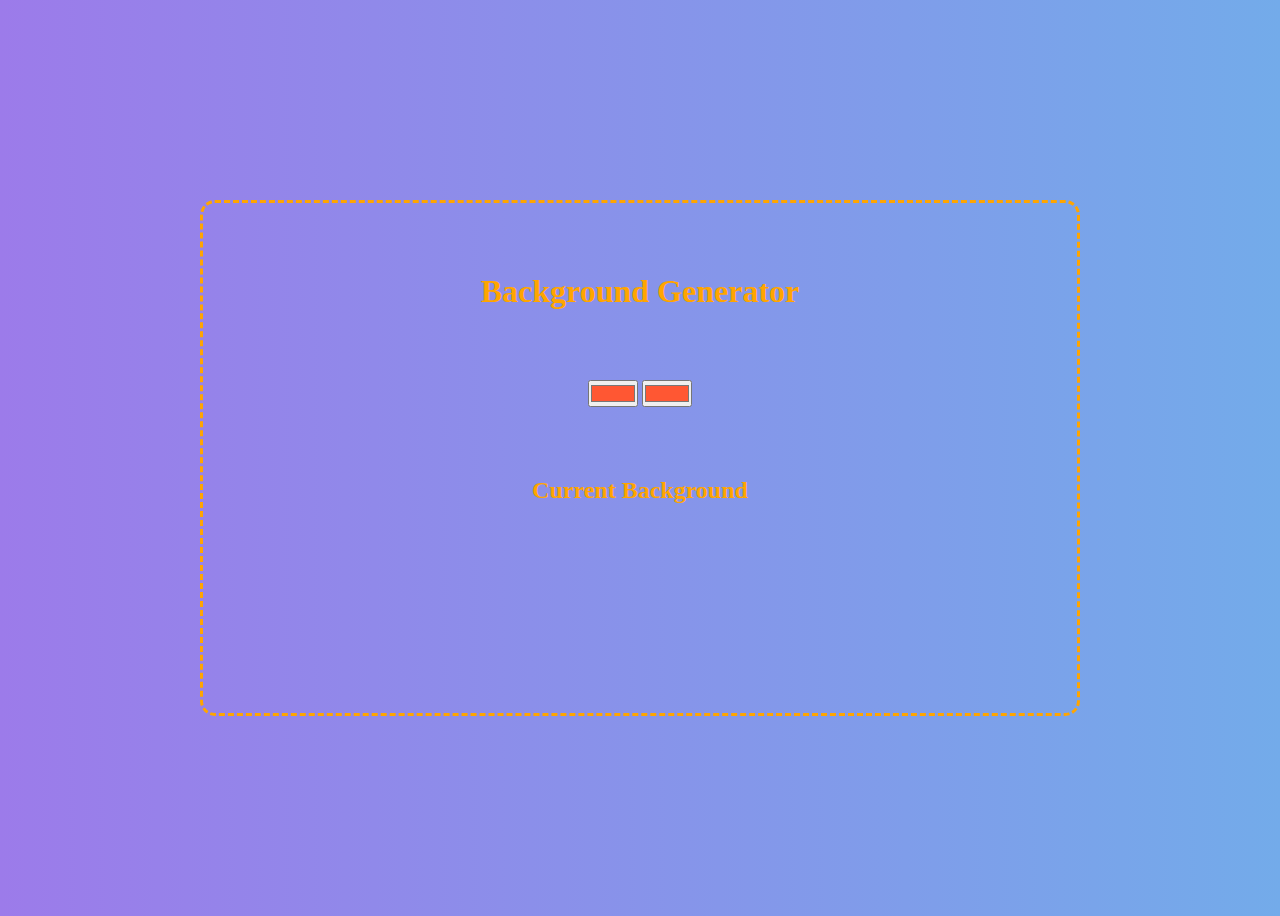
<file: background genarator/index.html>
<!DOCTYPE html>
<html lang ="en">
<head>
    <meta charset="UTF-8">
    <meta http-equiv="X-UA-Compatible" content="IE=edge">
    <meta name="viewport" content="width=device-width, initial-scale=1.0">
    <link rel="stylesheet" href="background.css">
    <title>Background Generator</title>
</head>
<body id = "gradiant">
    <div class ="generator">
        <h1> Background Generator</h1>
        <input type="color" name="color_1" value="#FF5733" class="color_1">
        <input type="color" name="color_2" value="#FF5733" class="color_2">
        <h2>Current Background</h2>
        <h3></h3>
    </div>
<script src="background.js"></script>
</body>
</html>
</file>
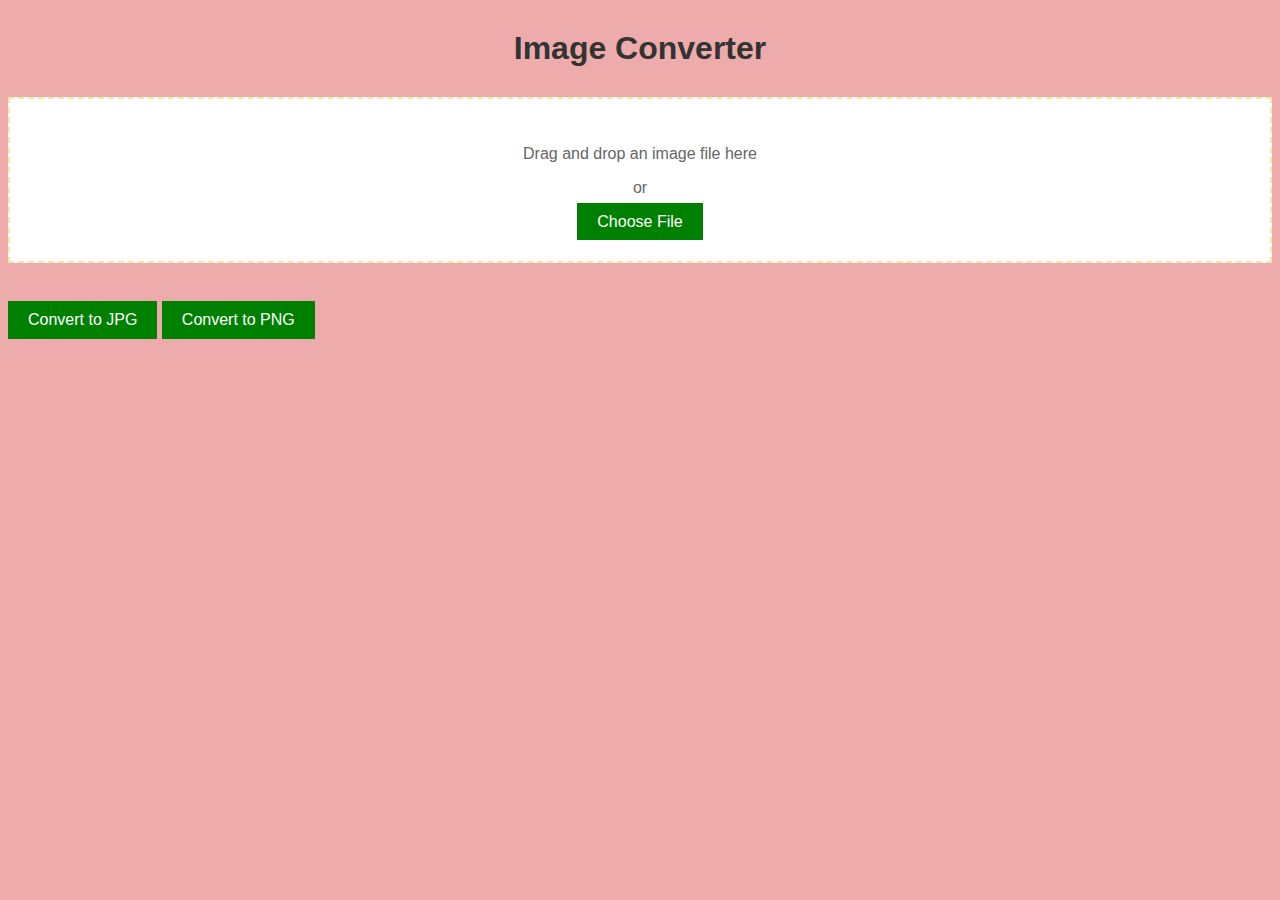
<file: file converter/index.html>
<!DOCTYPE html>
<html lang="en">
<head>
    <meta charset="UTF-8">
    <meta name="viewport" content="width=device-width, initial-scale=1.0">
    <title>Document</title>
    <link rel="stylesheet" href="style.css">
</head>
<body>
    <h1>Image Converter</h1>
    <div class="drop-zone" id="drop-zone" ondrop="handleDrop(event)" ondragover="handleDragOver(event)" ondragenter="handleDragEnter(event)" ondragleave="handleDragLeave(event)">
        <p>Drag and drop an image file here</p>
        <p>or</p>
        <label for="image-input" class="custom-button">Choose File</label>
        <input type="file" id="image-input" accept="image/*" class="file-input" onchange="handleFiles(event)">
    </div>
    <canvas id="canvas" style="display: none;"></canvas>
    <br>
    <div>
        <button class="convert-button" onclick="convertTo('jpeg')">Convert to JPG</button>
        <button class="convert-button" onclick="convertTo('png')">Convert to PNG</button>
    </div>
    <br>
    <img id="image-preview">
    <br>
    <a id="download-link" style="display: none;" download="converted_image">
        <button class="download-button">Download Image</button>
    </a>
    <script src="script.js"></script>
</body>
</html>
</file>
<file: background genarator/background.css>
*{
    margin: 0px;
    padding:0px;
    box-sizing: border-box;
    font-family: Cambria, Cochin, Georgia, Times, 'Times New Roman', serif;
    
    }
    body{
        background: linear-gradient(to right, rgb(156, 123, 234), rgb(115, 171, 234));
        text-align: center;
    }
    .generator{
        border-radius: 15px;
        margin: 200px;
        border: dashed;
        color: orange;
    }
    h1{
        padding: 8%;
    }
    
    h2{
        padding: 8%;
    }
    h3{
        padding: 8%;
    }
</file>
<file: file converter/style.css>
body {
            font-family: Arial, sans-serif;
            background-color: #eeabab;
        }

        h1 {
            text-align: center;
            margin: 30px 0;
            color: #333;
        }

        .drop-zone {
            border: 2px dashed #f2e9a4;
            padding: 30px;
            text-align: center;
            background-color: #fff;
            color: #666;
            cursor: pointer;
            transition: border-color 0.3s;
        }

        .drop-zone.highlight {
            border-color: #f03030;
        }

        #image-preview {
            max-width: 500px;
            max-height: 500px;
            display: block;
            margin: 30px auto;
            box-shadow: 0 0 5px rgba(246, 12, 12, 0.3);
        }

        .file-input {
            display: none;
        }

        .custom-button {
            padding: 10px 20px;
            font-size: 16px;
            background-color: #008000;
            color: #fff;
            border: none;
            cursor: pointer;
            transition: background-color 0.3s;
        }

        .custom-button:hover {
            background-color: #006600;
        }

        .convert-button {
            padding: 10px 20px;
            font-size: 16px;
            background-color: #008000;
            color: #fff;
            border: none;
            cursor: pointer;
            transition: background-color 0.3s;
            margin-top: 20px;
        }

        .convert-button:hover {
            background-color: #006600;
        }

        .download-button {
            padding: 10px 20px;
            font-size: 16px;
            background-color: #008000;
            color: #fff;
            border: none;
            cursor: pointer;
            transition: background-color 0.3s;
            display: none;
        }

        .download-button:hover {
            background-color: #006600;
        }
</file>
